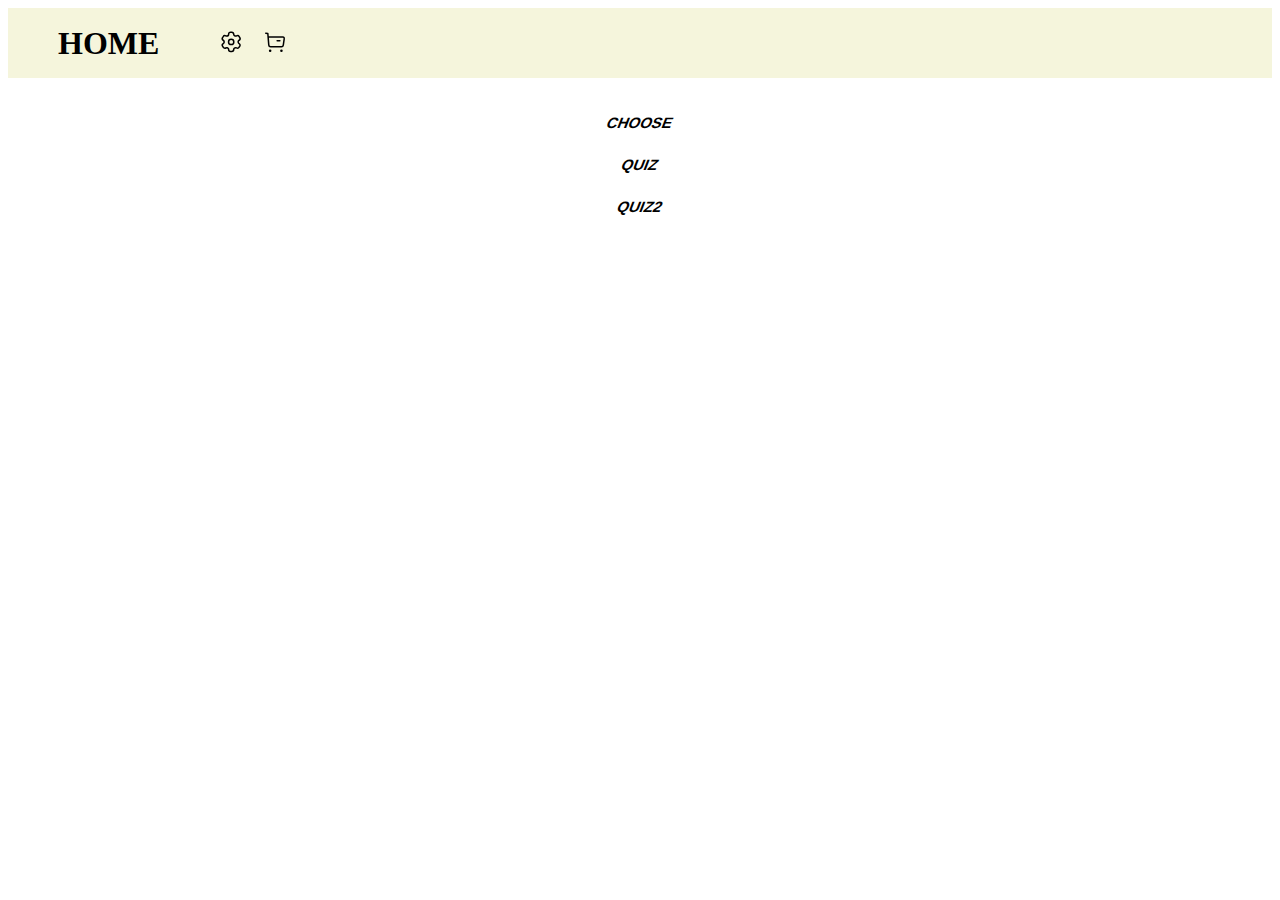
<file: index.html>
<!DOCTYPE html>
<html lang="en">

<head>
    <meta charset="UTF-8">
    <meta name="viewport" content="width=device-width, initial-scale=1.0">
    <link rel="stylesheet" href="style0.css">
    <title>Document</title>
</head>

<body>
    <nav>
        <h1 class="home">Home</h1>
        <button class="svg-button">
            <svg xmlns="http://www.w3.org/2000/svg" width="24" height="24" viewBox="0 0 24 24" fill="none">
                <path class="svg-path" fill-rule="evenodd" clip-rule="evenodd"
                    d="M20.8067 7.62357L20.1842 6.54348C19.6577 5.62956 18.4907 5.31427 17.5755 5.83867C17.1399 6.0953 16.6201 6.16811 16.1307 6.04104C15.6413 5.91398 15.2226 5.59747 14.9668 5.16133C14.8023 4.8841 14.7139 4.56835 14.7105 4.24599C14.7254 3.72918 14.5304 3.22836 14.17 2.85762C13.8096 2.48689 13.3145 2.27782 12.7975 2.27803H11.5435C11.037 2.27803 10.5513 2.47987 10.194 2.8389C9.83669 3.19793 9.63717 3.68455 9.63961 4.19107C9.6246 5.23688 8.77248 6.07677 7.72657 6.07666C7.40421 6.07331 7.08846 5.9849 6.81123 5.82036C5.89606 5.29597 4.72911 5.61125 4.20254 6.52517L3.53435 7.62357C3.00841 8.53635 3.3194 9.70256 4.23 10.2323C4.8219 10.574 5.18653 11.2055 5.18653 11.889C5.18653 12.5725 4.8219 13.204 4.23 13.5458C3.32056 14.0719 3.00923 15.2353 3.53435 16.1453L4.16593 17.2346C4.41265 17.6797 4.8266 18.0082 5.31619 18.1474C5.80578 18.2865 6.33064 18.2249 6.77462 17.976C7.21108 17.7213 7.73119 17.6515 8.21934 17.7822C8.70749 17.9128 9.12324 18.233 9.37416 18.6716C9.5387 18.9488 9.62711 19.2646 9.63046 19.587C9.63046 20.6435 10.487 21.5 11.5435 21.5H12.7975C13.8505 21.5 14.7055 20.6491 14.7105 19.5961C14.7081 19.088 14.9089 18.6 15.2682 18.2407C15.6275 17.8814 16.1155 17.6806 16.6236 17.6831C16.9452 17.6917 17.2596 17.7797 17.5389 17.9394C18.4517 18.4653 19.6179 18.1543 20.1476 17.2437L20.8067 16.1453C21.0618 15.7075 21.1318 15.186 21.0012 14.6963C20.8706 14.2067 20.5502 13.7893 20.111 13.5366C19.6718 13.2839 19.3514 12.8665 19.2208 12.3769C19.0902 11.8873 19.1603 11.3658 19.4154 10.9279C19.5812 10.6383 19.8214 10.3982 20.111 10.2323C21.0161 9.70285 21.3264 8.54345 20.8067 7.63272V7.62357Z"
                    stroke="black" stroke-width="1.5" stroke-linecap="round" stroke-linejoin="round" />
                <path class="svg-path"
                    d="M12.1751 14.5252C13.631 14.5252 14.8113 13.3449 14.8113 11.889C14.8113 10.4331 13.631 9.25285 12.1751 9.25285C10.7192 9.25285 9.53894 10.4331 9.53894 11.889C9.53894 13.3449 10.7192 14.5252 12.1751 14.5252Z"
                    stroke="black" stroke-width="1.5" stroke-linecap="round" stroke-linejoin="round" />
            </svg>
        </button>

        <button class="svg-button">
            <svg xmlns="http://www.w3.org/2000/svg" width="24" height="24" viewBox="0 0 24 24" fill="none">
                <path class="svg-path"
                    d="M2.75012 3.24989L4.83012 3.60989L5.79312 15.0829C5.87012 16.0199 6.65312 16.7389 7.59312 16.7359H18.5021C19.3991 16.7379 20.1601 16.0779 20.2871 15.1899L21.2361 8.63189C21.3421 7.89889 20.8331 7.21889 20.1011 7.11289C20.0371 7.10389 5.16412 7.09889 5.16412 7.09889"
                    stroke="black" stroke-width="1.5" stroke-linecap="round" stroke-linejoin="round" />
                <path class="svg-path" d="M14.1251 10.7948H16.8981" stroke="black" stroke-width="1.5"
                    stroke-linecap="round" stroke-linejoin="round" />
                <path class="svg-path" fill-rule="evenodd" clip-rule="evenodd"
                    d="M7.15441 20.2025C7.45541 20.2025 7.69841 20.4465 7.69841 20.7465C7.69841 21.0475 7.45541 21.2915 7.15441 21.2915C6.85341 21.2915 6.61041 21.0475 6.61041 20.7465C6.61041 20.4465 6.85341 20.2025 7.15441 20.2025Z"
                    fill="black" stroke="black" stroke-width="1.5" stroke-linecap="round" stroke-linejoin="round" />
                <path class="svg-path" fill-rule="evenodd" clip-rule="evenodd"
                    d="M18.4347 20.2025C18.7357 20.2025 18.9797 20.4465 18.9797 20.7465C18.9797 21.0475 18.7357 21.2915 18.4347 21.2915C18.1337 21.2915 17.8907 21.0475 17.8907 20.7465C17.8907 20.4465 18.1337 20.2025 18.4347 20.2025Z"
                    fill="black" stroke="black" stroke-width="1.5" stroke-linecap="round" stroke-linejoin="round" />
            </svg>
    </nav>
    <h1>
        <center><a href="choice.html"><button class="button1">choose</button></a></center>
        <center><a href="quiz.html"><button class="button1">quiz</button></a></center>
        <center><a href="quiz2.html"><button class="button1">quiz2</button></a></center>



    </h1>
</body>

</html>
</file>
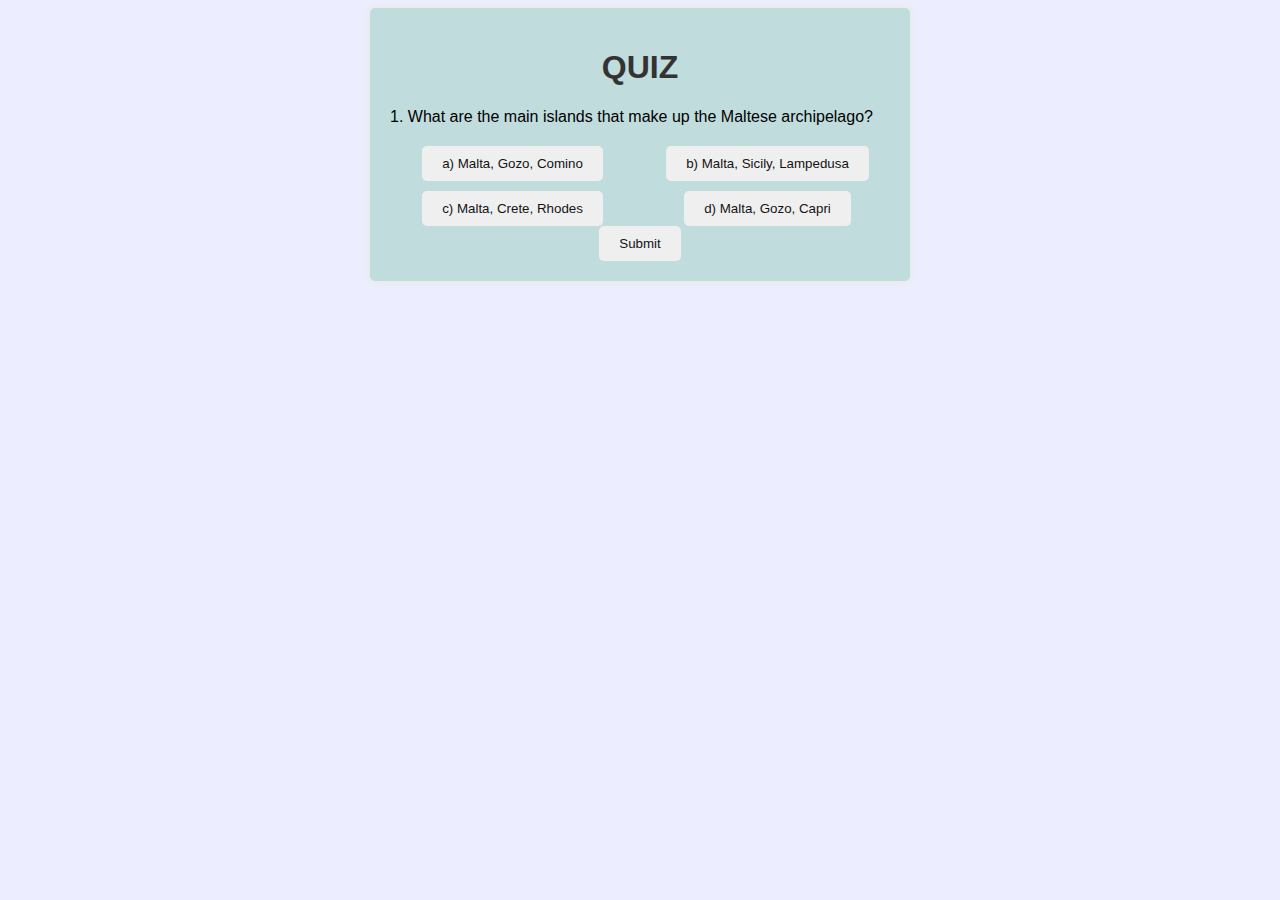
<file: quiz.html>
<!DOCTYPE html>
<html>
<head>
  <title>Interactive Quiz</title>
  <link rel="stylesheet" type="text/css" href="style2.css">
</head>
<body>


  <div id="quiz">
    <h1>QUIZ</h1>
    <div id="question"></div>
    <div id="options"></div>
    <button id="submit">Submit</button>
  </div>

  <script src="script.js"></script>
</body>
</html>
</file>
<file: style0.css>
nav {
        height: 70px;
        background-color: beige;
        display: flex;
        align-items: center;
    }


    .button1 {
        background: #fff;
        border: none;
        padding: 10px 20px;
        display: inline-block;
        font-size: 15px;
        font-weight: 600;
        width: 120px;
        text-transform: uppercase;
        cursor: pointer;
        transform: skew(-21deg);
    }

    span {
        display: inline-block;
        transform: skew(21deg);
    }

    .button1::before {
        content: '';
        position: absolute;
        top: 0;
        bottom: 0;
        right: 100%;
        left: 0;
        background: rgb(20, 20, 20);
        opacity: 0;
        z-index: -1;
        transition: all 0.5s;
    }

    .button1:hover {
        color: #fff;
    }

    .button1:hover::before {
        left: 0;
        right: 0;
        opacity: 1;
    }

    h2 {
        padding: 20px;
    }

    img {
        float: left;
        height: 60px;

    }

    a,
    a::after,
    a:hover,
    a::before {
        text-decoration: none;
        color: black;
    }

    h1 {
        text-transform: uppercase;
        align-self: center;

    }

    .home {
        align-self: center;
        display: block;
        padding: 50px;
    }

    .kurva {
        width: 400px;
        height: auto;
        float: left;

    }

    .please {
        width: 400px;
        height: auto;
        display: flex;
        flex-direction: column;
        justify-content: center;
        align-items: center;
        border: 2px solid black;
        float: left;
        overflow: hidden;
        border-radius: 20px;
        margin: 20px;


    }

    .full {
        display: flex;
        align-items: flex-start;
        gap: 20px;
        border: 1px solid black;
    }

    .background-image {
        width: 400px;
        height: auto;
        display: inline-block;
    }

    #par {
        flex: 1;
    }

    #par p {
        margin: 0;
    }

    .image-container {
        position: relative;
        display: inline-block;
        overflow: hidden;
    }


    .card {
        position: absolute;
        bottom: 10px;
        right: 10px;
        width: 100px;
        height: 50px;
        perspective: 100px;
        cursor: pointer;
        font-size: 15px;
        text-align: center;
    }

    .inner {
        position: relative;
        width: 100%;
        height: 100%;
        transition: 0.6s;
        transform-style: preserve-3d;

    }

    .card:hover .inner {
        transform: rotateY(180deg);
    }

    .front,
    .back {
        position: absolute;
        width: 100%;
        height: 100%;
        backface-visibility: hidden;
        display: flex;
        align-items: center;
        justify-content: center;
        border-radius: 5%;

    }

    .front {
        background: #b7b4ca;
        border: 1px solid #000000;
    }

    .back {
        background: #adaabe;
        color: white;
        transform: rotateY(180deg);
        border: 1px solid #000000;
    }

    /* 





*/

    .image-container1 {
        position: relative;
        display: inline-block;
    }

    .background-image1 {
        width: 400px;
        height: auto;
        border-radius: 20px;
        display: block;
    }

    .card1 {
        position: absolute;
        bottom: 10px;
        right: 10px;
        width: 100px;
        height: 50px;
        perspective: 1000px;
        cursor: pointer;
        font-size: 15px;
        text-align: center;
    }

    .inner1 {
        position: relative;
        width: 100%;
        height: 100%;
        transition: transform 0.6s;
        transform-style: preserve-3d;
    }

    .image-container1:hover .inner1 {
        transform: rotateY(180deg);
    }

    .front1,
    .back1 {
        position: absolute;
        width: 100%;
        height: 100%;
        backface-visibility: hidden;
        display: flex;
        align-items: center;
        justify-content: center;
        border-radius: 5%;
    }

    .front1 {
        background: #7057ff;
        border: 1px solid #000000;
    }

    .back1 {
        background: #5237e6;
        color: white;
        transform: rotateY(180deg);
        border: 1px solid #000000;
    }

    /*





*/
    .pleaseor {
        perspective: 1000px;
        display: inline-block;
    }

    .pleaseor a {
        display: block;
        width: fit-content;
        transform-style: preserve-3d;
        transition: transform 0.6s;
    }

    .pleaseor:hover a {
        transform: rotateY(180deg);
    }

    .pleaseor img {
        width: 100%;
        display: block;
        backface-visibility: hidden;
    }

    .pleaseor figcaption {
        position: absolute;
        top: 50%;
        left: 50%;
        transform: translate(-50%, -50%) rotateY(180deg);
        backface-visibility: hidden;
        color: white;
        font-size: 20px;
        font-weight: bold;
        opacity: 0;
        transition: opacity 0.6s;
    }

    .pleaseor:hover figcaption {
        opacity: 1;
    }

    /*





*/
    .svg-button {
        background-color: beige;
        border: none;
        padding: 10px;
        cursor: pointer;
        transition: background-color 0.3s;
    }

    .svg-button:hover {
        background-color: beige;
    }

    .svg-path {
        transition: stroke-width 0.3s;
    }

    .svg-button:hover .svg-path {
        stroke-width: 2;
    }

    @keyframes draw {
        0% {
            stroke-dashoffset: 100;
        }

        100% {
            stroke-dashoffset: 0;
        }
    }

    .svg-path {
        stroke-dasharray: 100;
        stroke-dashoffset: 0;
    }

    .svg-button:hover .svg-path {
        animation: draw 500ms ease-in forwards;
    }
</file>
<file: style2.css>
body {
    font-family: Arial, sans-serif;
    background-color: rgb(236, 238, 255);
  }
  
  #quiz {
    max-width: 500px;
    height: auto;
    margin: 0 auto;
    padding: 20px;
    background-color: #c0dcdd;
    border-radius: 5px;
    box-shadow: 0 0 10px rgba(198, 222, 60, 0.2);
  }
  
  h1 {
    text-align: center;
    color: #333333;
  }
  
  #question {
    margin-bottom: 20px;
  }
  
  #options {
    display: grid;
    gap: 10px;
    grid-template-columns: repeat(2, 1fr);
  }
  
  button {
    display: block;
    margin: 0 auto;
    padding: 10px 20px;
    background-color: rgb((227, 238, 10), 245, 161);
    color: #131313;
    border: none;
    border-radius: 5px;
    cursor: pointer;
  }
  
  button:hover {
    background-color: #8f8d8d;
  }
</file>
